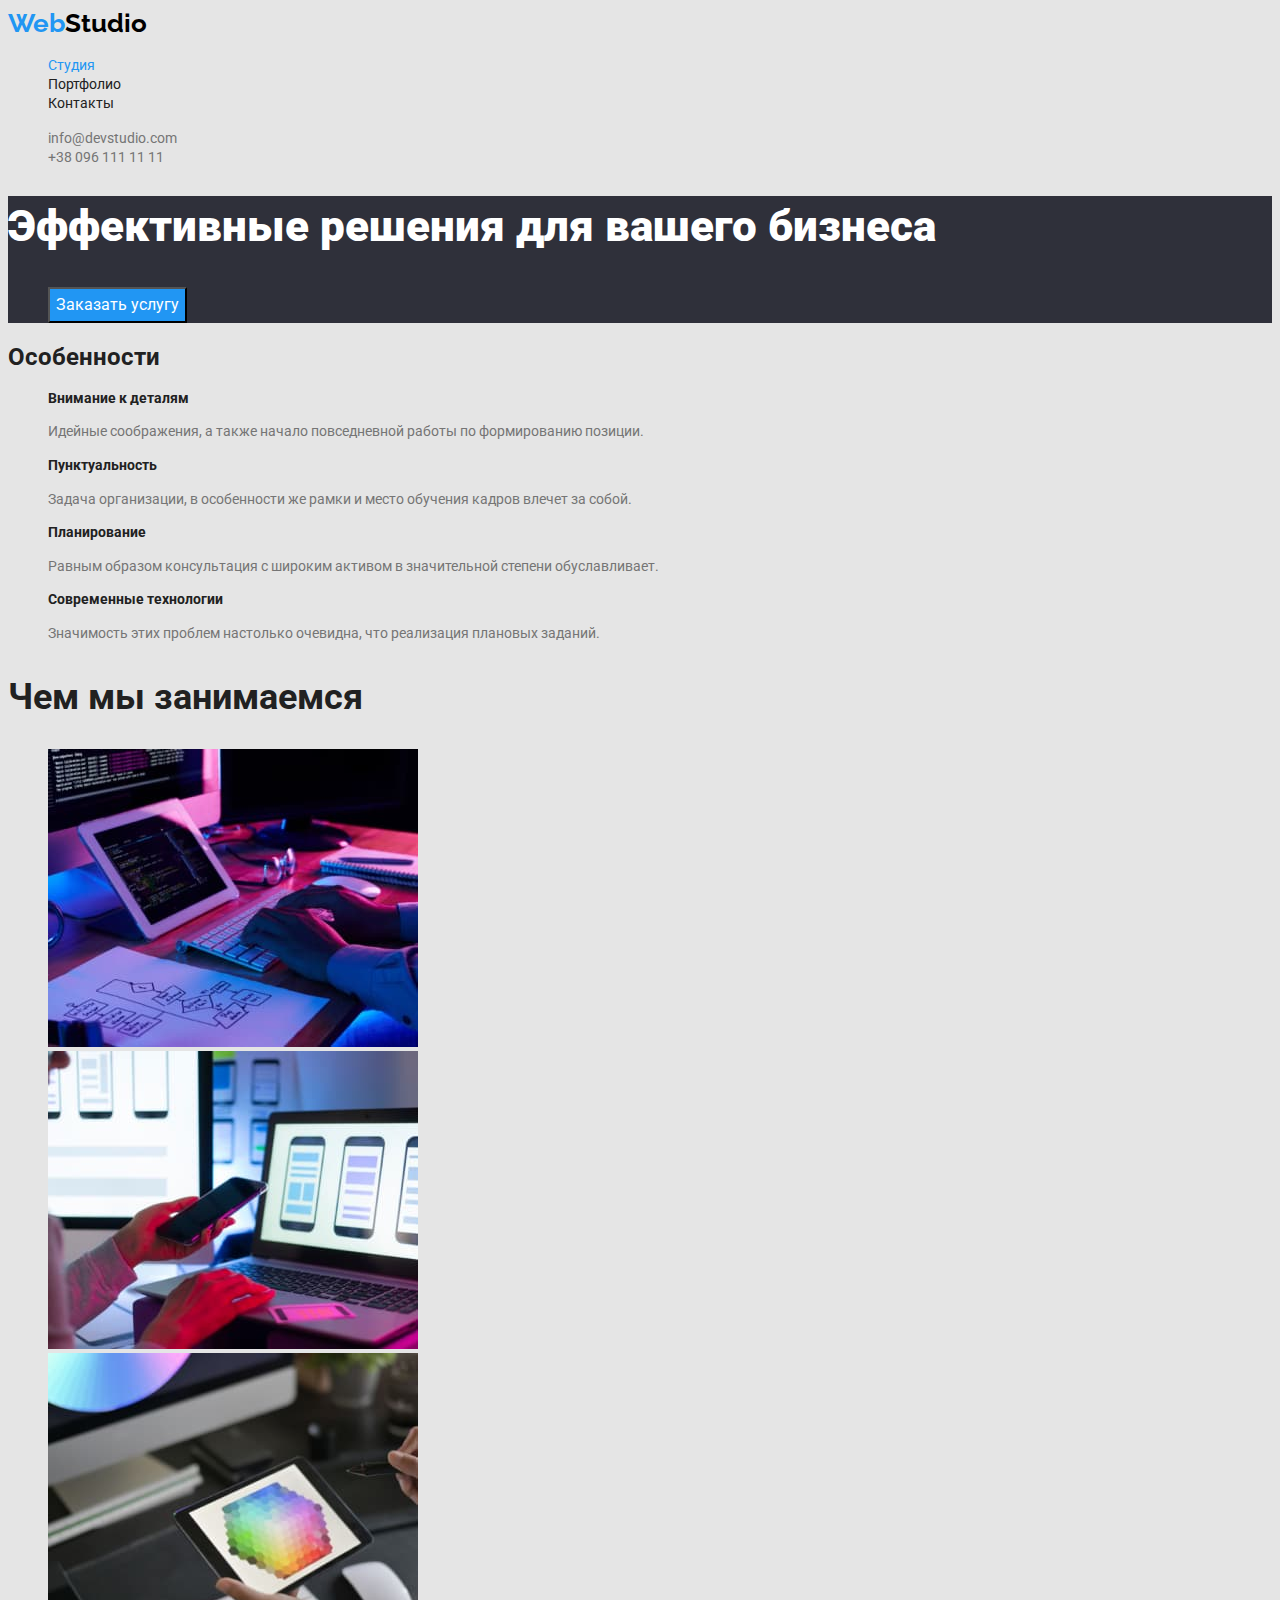
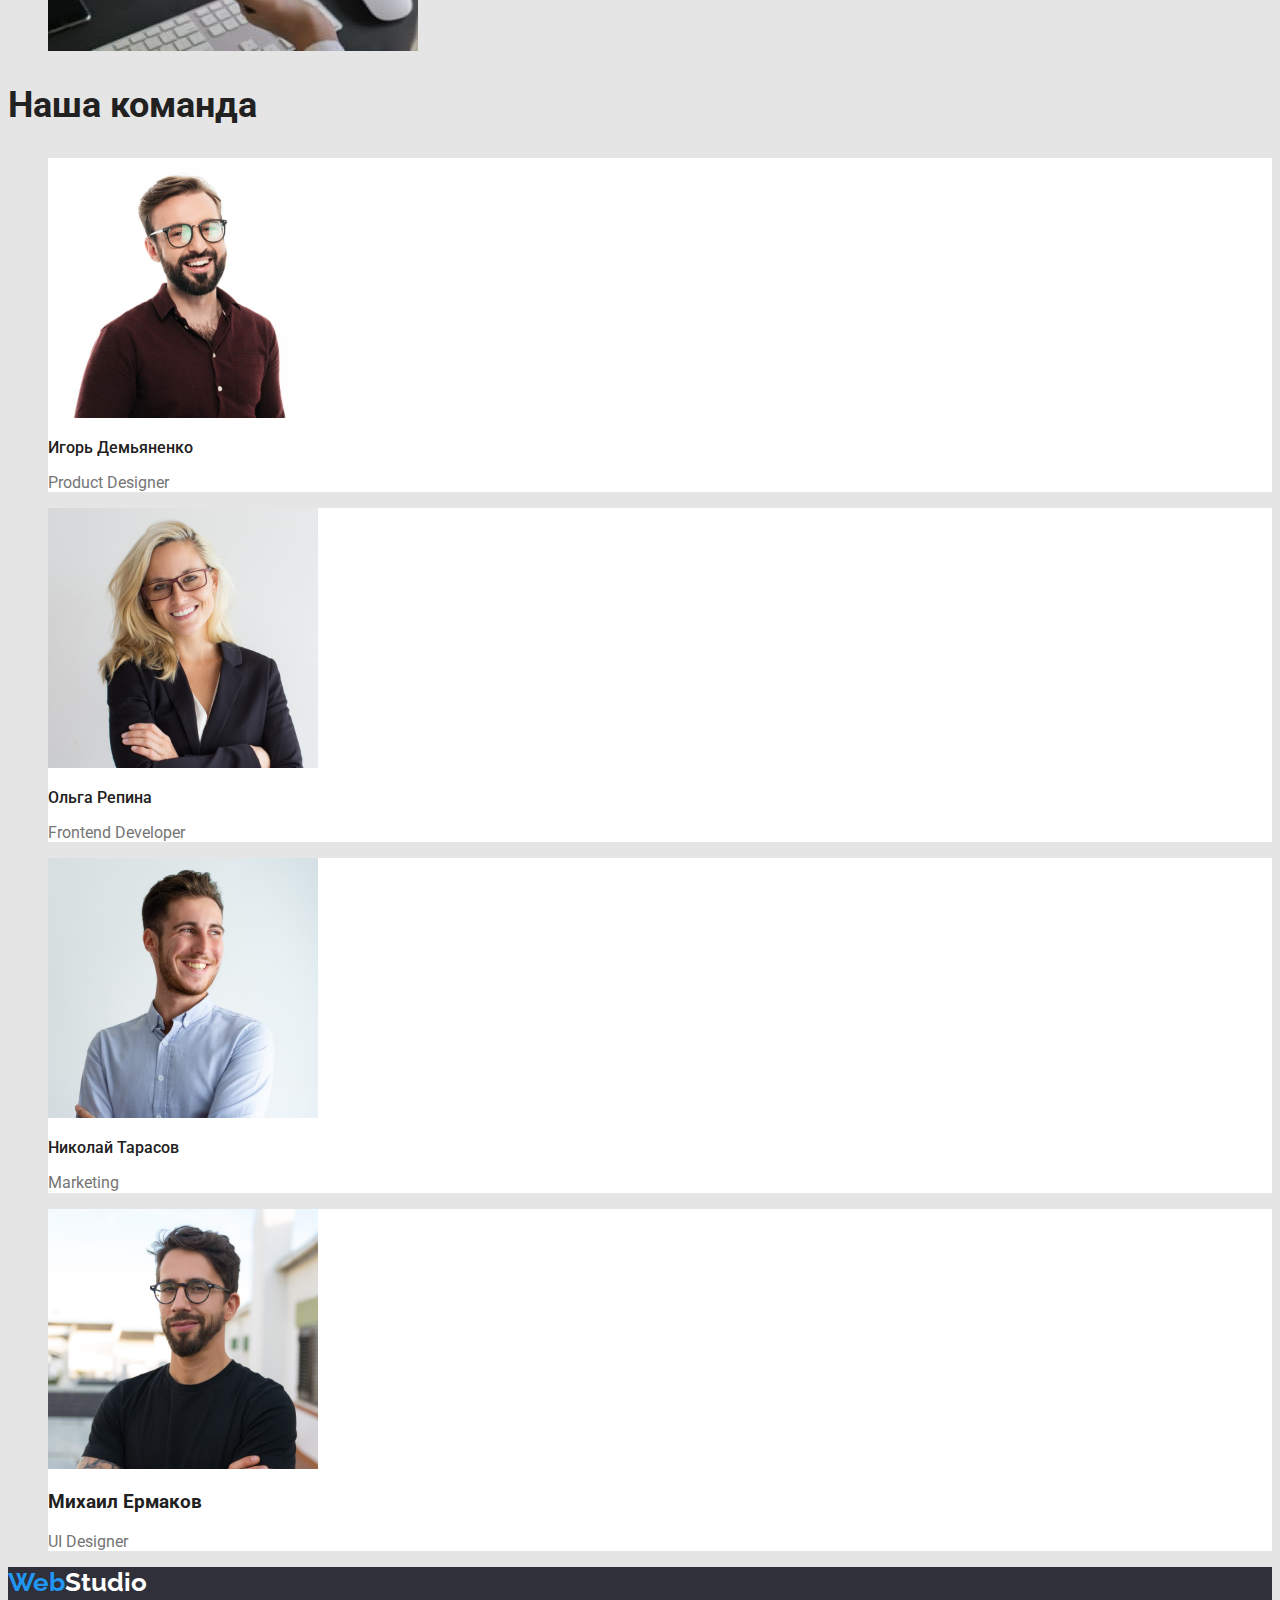
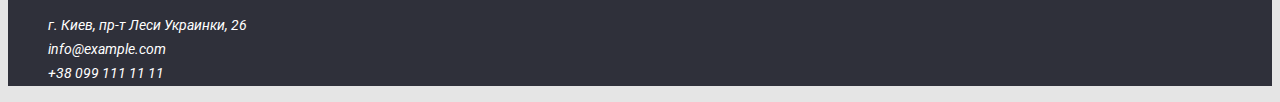
<file: index.html>
<!DOCTYPE html>
<html lang="ru">

<head>
    <meta charset="UTF-8">
    <meta http-equiv="X-UA-Compatible" content="IE=edge">
    <meta name="viewport" content="width=device-width, initial-scale=1.0">
    <link rel="preconnect" href="https://fonts.googleapis.com">
    <link rel="preconnect" href="https://fonts.gstatic.com" crossorigin>
    <link href="https://fonts.googleapis.com/css2?family=Roboto:wght@400;500;700;900&display=swap" rel="stylesheet">
    <link rel="preconnect" href="https://fonts.googleapis.com">
    <link rel="preconnect" href="https://fonts.gstatic.com" crossorigin>
    <link
        href="https://fonts.googleapis.com/css2?family=Raleway:wght@700&family=Roboto:wght@400;500;700;900&display=swap"
        rel="stylesheet">
    <link rel="stylesheet" href="css/styles.css">
    <title>Document</title>
    </head>


<body>
<header>
    <a href="index.html" class="logo link">
    <span class="blue-text">Web</span>Studio
    </a>
    <nav>
        <ul class="navigation">
            <li><a href="./index.html" class="nav-link link blue-text">Студия</a></li>
            <li><a href="./portfolio.html" class="nav-link link ">Портфолио</a></li>
            <li><a href="./" class="nav-link link">Контакты</a></li>
        </ul>
      </nav>
    <ul class="contacts">
        <li> <a href="mailto:info@devstudio.com" class="contact-link link">info@devstudio.com</a></li>
        <li> <a href="tel:+380961111111" class="contact-link link">+38 096 111 11 11</a></li>
    </ul>
</header>

    <main>

        <!-- section Buttun -->

        <section class="prime-section"> 
            <h1 class="prime-title">Эффективные решения для вашего бизнеса</h1>
            <ul>
            <li><button class="prime-button" type="button">Заказать услугу</button></li>
            </ul>
        </section>

        <!--Section Features -->
        <section class="features">
            <h2 class=" title-hidden">Особенности</h2>
            <ul>
                <li>
                    <h3 class="sub-title">Внимание к деталям</h3>
                    <p class="features-text">Идейные соображения, а также начало повседневной работы по формированию позиции.</p>
                </li>
                <li>
                    <h3 class="sub-title">Пунктуальность</h3>
                    <p class="features-text">Задача организации, в особенности же рамки и место обучения кадров влечет за собой.</p>
                </li>
                <li>
                    <h3 class="sub-title">Планирование</h3>
                    <p class="features-text">Равным образом консультация с широким активом в значительной степени обуславливает.</p>
                </li>
                <li>
                    <h3 class="sub-title">Современные технологии</h3>
                    <p class="features-text">Значимость этих проблем настолько очевидна, что реализация плановых заданий.</p>
                </li>
            </ul>
        </section>

        <!--section What we are doing-->
        <section>
            <h2 class="title">Чем мы занимаемся</h2>
            <ul>
                <li>
                    <img src="./images/img1.jpg" alt="Написание кода на планшете" width="370" />
                </li>
                <li>
                    <img src="./images/box2.jpg" alt="Выбор дизайна для мобильного устройства" width="370" />
                </li>
                <li>
                    <img src="./images/box3.jpg" alt="Выбор цвета на планшете " width="370" />
                </li>
            </ul>
        </section>

        <!--Our Team-->
        <section class="team">
            <h2 class="title">Наша команда</h2>
            <ul>
                <li class="team-description">
                    <img src="./images/team-1.jpg" alt="Фото члена команды" width="270" />
                    <h3 class="item-teammate">Игорь Демьяненко</h3>
                    <p class="item-position">Product Designer</p>
                </li>
              <li class="team-description">
                    <img src="./images/team-2.jpg" alt="Фото члена команды" width="270" />
                    <h3 class="item-teammate">Ольга Репина</h3>
                    <p class="item-position">Frontend Developer</p>
                </li>
                <li class="team-description">
                    <img src="./images/team-3.jpg" alt="Фото члена команды" width="270" />
                    <h3 class="item-teammate">Николай Тарасов</h3>
                    <p class="item-position">Marketing</p>
                </li>
                <li class="team-description">
                    <img src="./images/team-4.jpg" alt="Фото члена команды" width="270" />
                    <h3 class="title-teammate">Михаил Ермаков</h3>
                    <p class="item-position">UI Designer</p>
                </li>
            </ul>
        </section>

    </main>

<footer class="footer">
    <a class="light-text logo link" href="index.html">
        <span class="blue-text">Web</span>Studio
    </a>
    <address>
        <ul>
            <li> <a href="https://www.google.com/maps/search/г.+Киев,+пр-т+Леси+Украинки,+26/@50.4727468,30.3487102,11z"
                    class="footer-link">г. Киев, пр-т Леси Украинки, 26</a></li>
            <li> <a href="mailto:info@example.com" class="footer-link">info@example.com</a></li>
            <li> <a href="tel:+380991111111" class="footer-link">+38 099 111 11 11</a></li>
        </ul>
    </address>

</footer>

</body>

</html>
</file>
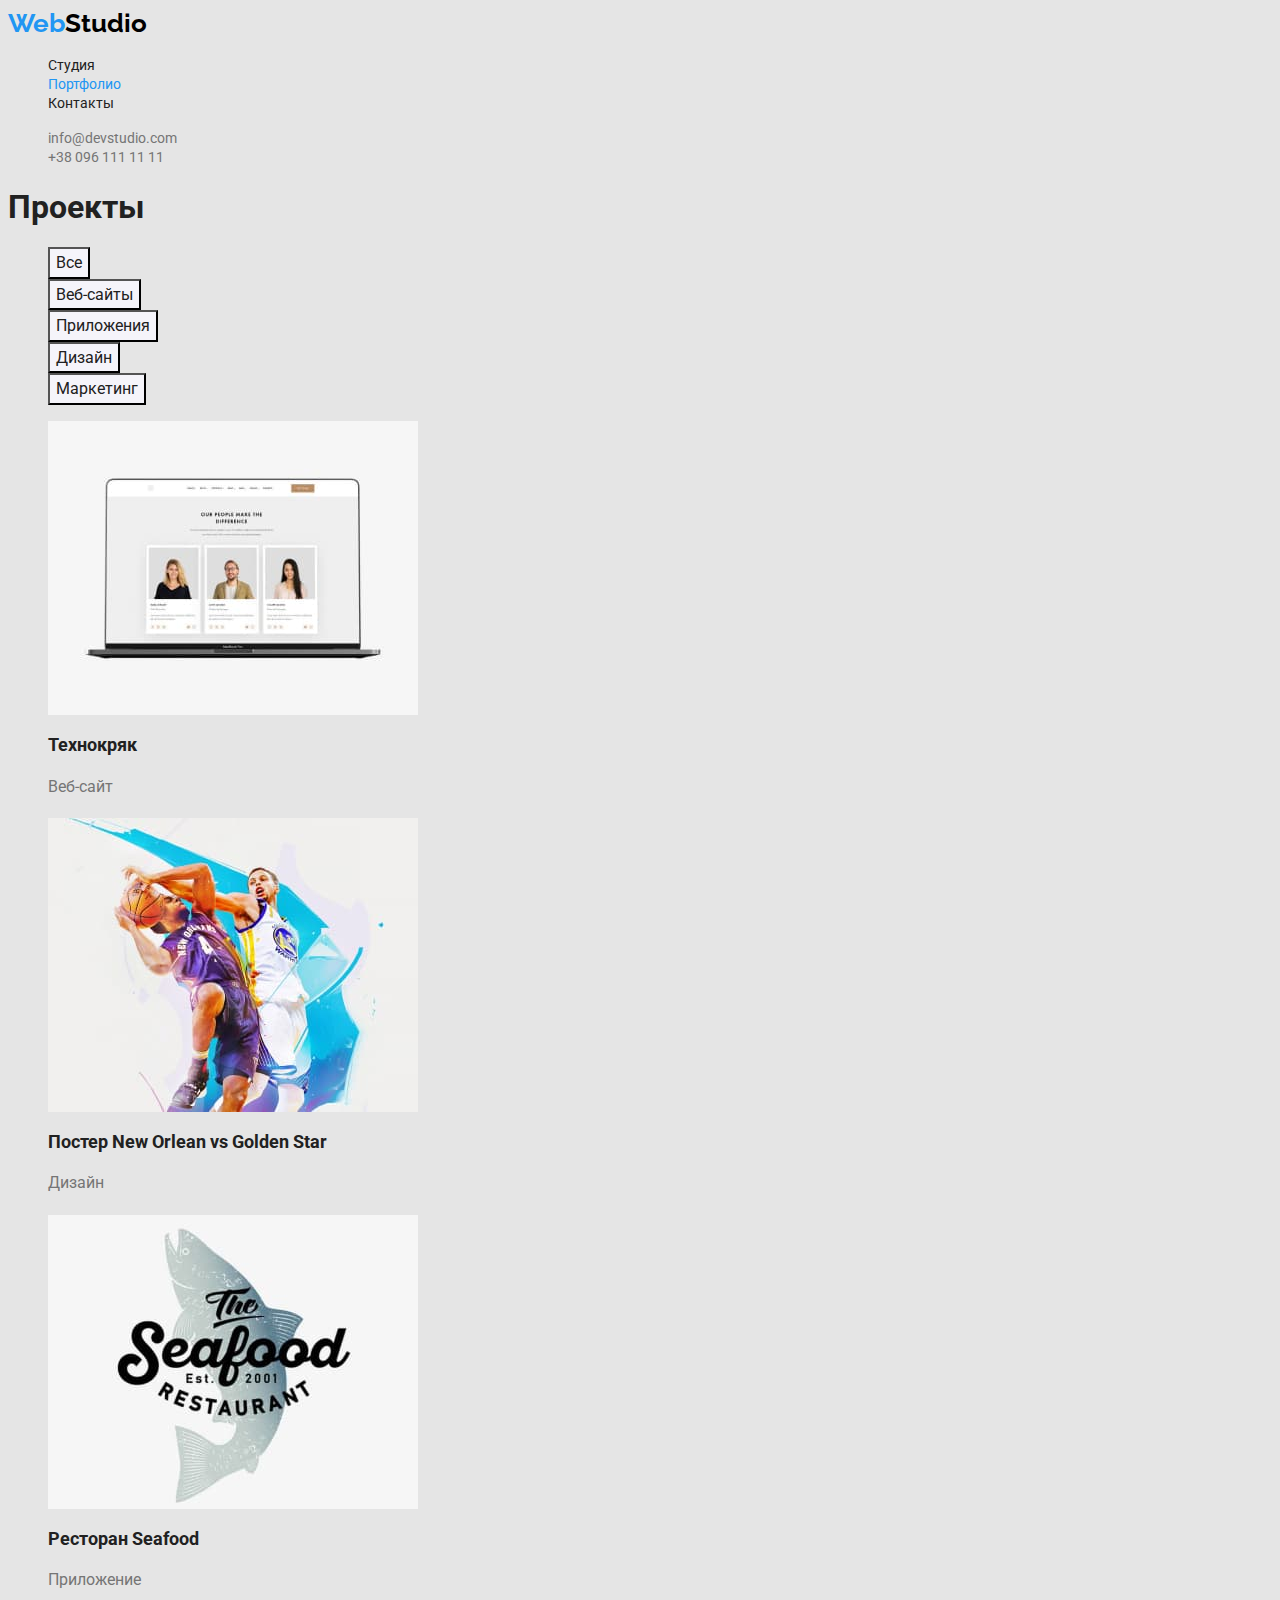
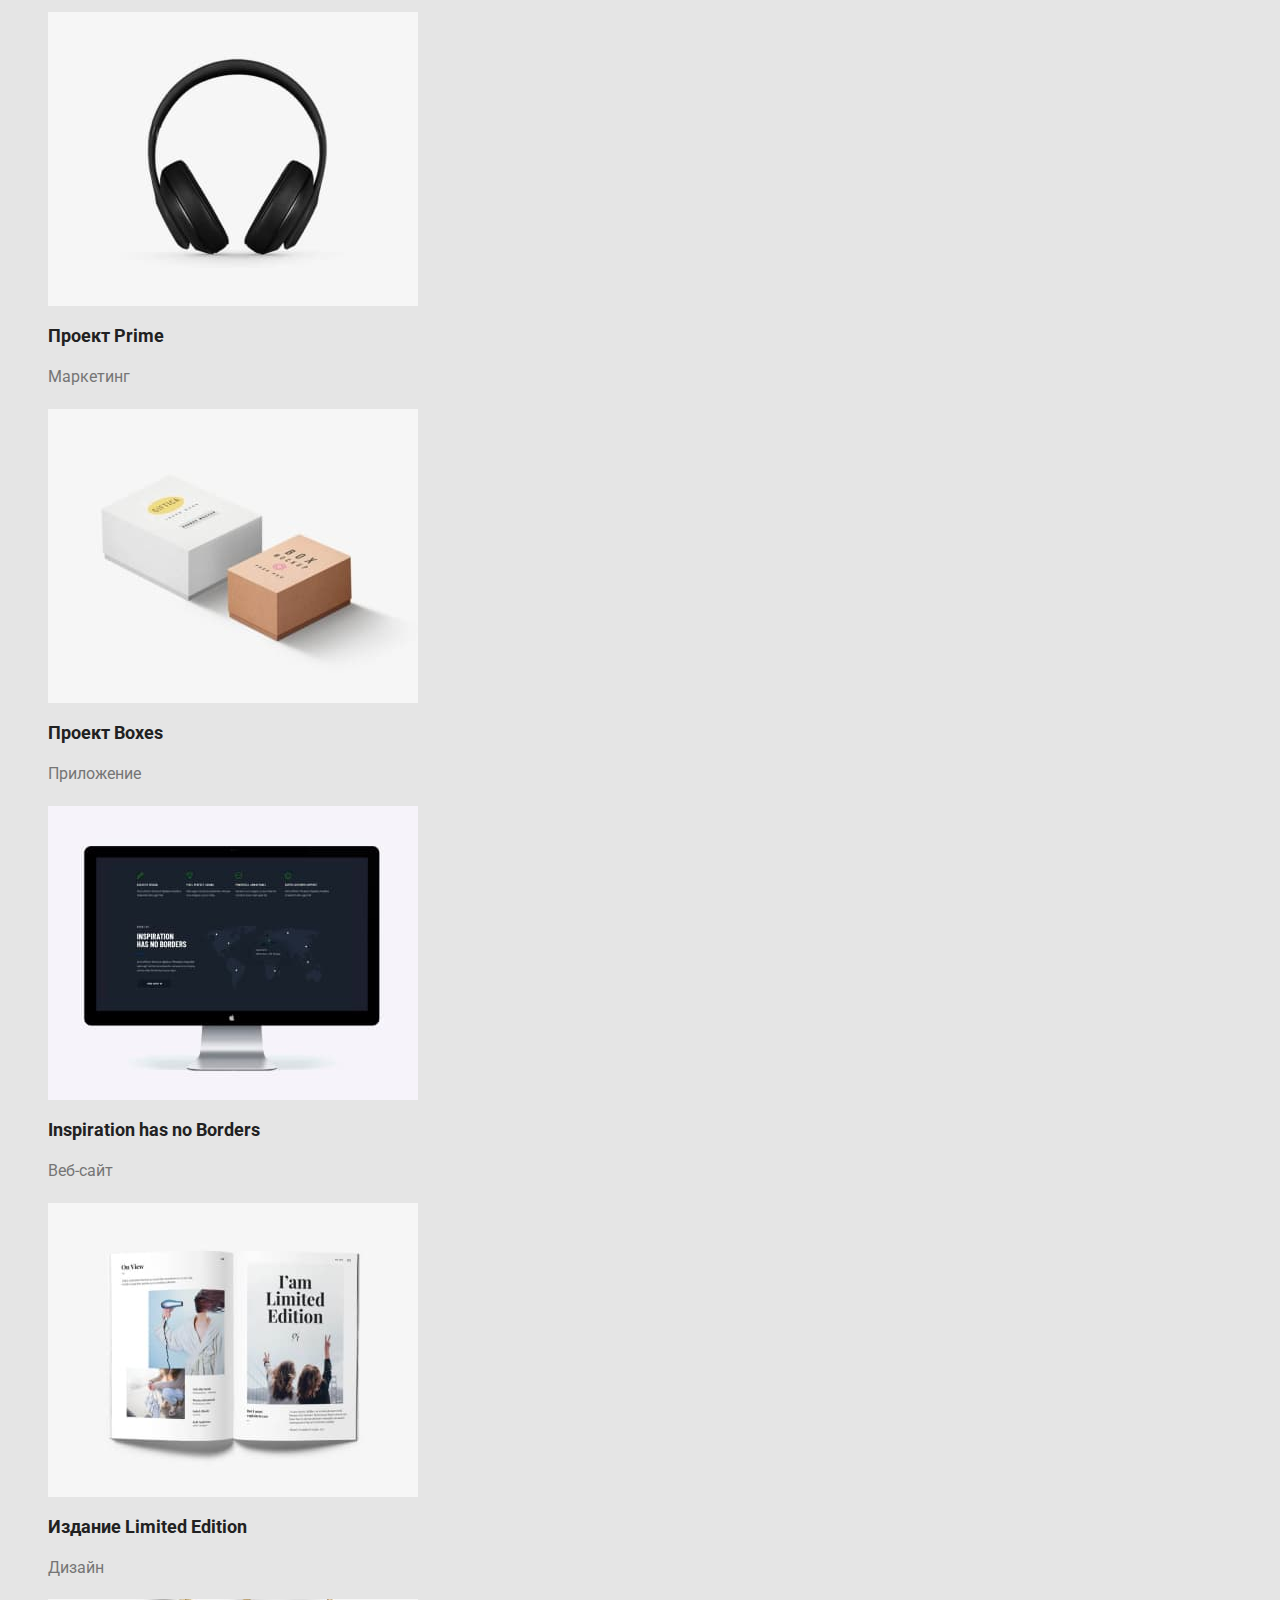
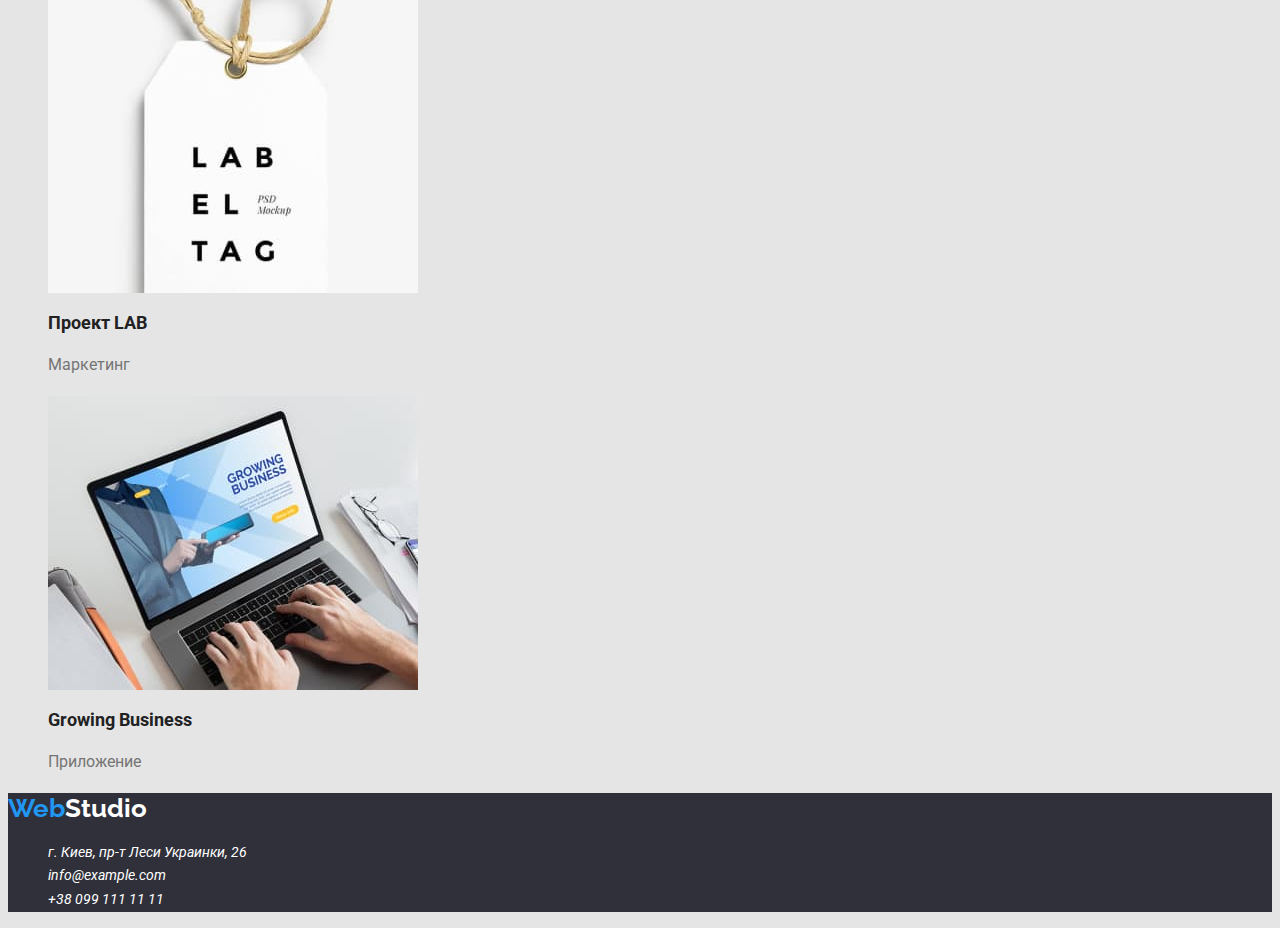
<file: portfolio.html>
<!DOCTYPE html>
<html lang="ru">

<head>
<meta charset="UTF-8">
<meta http-equiv="X-UA-Compatible" content="IE=edge">
<meta name="viewport" content="width=device-width, initial-scale=1.0">
<link rel="preconnect" href="https://fonts.googleapis.com"> 
<link rel="preconnect" href="https://fonts.gstatic.com" crossorigin> 
<link href="https://fonts.googleapis.com/css2?family=Roboto:wght@400;500;700;900&display=swap" rel="stylesheet">
<link rel="preconnect" href="https://fonts.googleapis.com">
<link rel="preconnect" href="https://fonts.gstatic.com" crossorigin>
<link href="https://fonts.googleapis.com/css2?family=Raleway:wght@700&family=Roboto:wght@400;500;700;900&display=swap"
    rel="stylesheet">
<link rel="stylesheet" href="css/styles.css">
<title>Document</title>
</head>

<body class=body-portfolio>

<header>
    <a href="index.html" class="logo link">
        <span class="blue-text">Web</span>Studio
    </a>
    <nav>
        <ul class="navigation list">
            <li><a href="./index.html" class=" nav-link link">Студия</a></li>
            <li><a href="./portfolio.html" class="nav-link link blue-text">Портфолио</a></li>
            <li><a href="./" class=" nav-link link">Контакты</a></li>
        </ul>
    </nav>
    <ul class="contacts">
        <li> <a href="mailto:info@devstudio.com" class="contact-link link ">info@devstudio.com</a></li>
        <li> <a href="tel:+380961111111" class="contact-link link">+38 096 111 11 11</a></li>
    </ul>
</header>

<main>

<section>
<h1>Проекты</h1>
    <!--Filters-->
    <ul class="filters-button">
     <li><button class="secondary-button" type ="button">Все</button></li>
    <li><button class="secondary-button" type="button">Веб-сайты</button></li>
     <li><button class="secondary-button" type="button">Приложения</button></li>
    <li><button class="secondary-button" type="button">Дизайн</button></li>
    <li><button class="secondary-button" type="button">Маркетинг</button></li>
    </ul>

    <!--Progjets-->
 
    <ul class="projects"> 
       <li class="project-item ">
           <a href="./" class="link">
           <img src="./images/portfolio-img/img.jpg" alt="На ноутбуке профайлы трёх сотрудников" width="370">
           <h2 class="project-title">Технокряк</h2>
           <p class="project-description">Веб-сайт</p>
        </a>
       </li>
    <li class="project-item">
        <a href="./" class="link">
        <img src="./images/portfolio-img/img-1.jpg" alt="Баскетболисты в процессе игры " width="370">
        <h2 class="project-title">Постер New Orlean vs Golden Star</h2>
        <p class="project-description">Дизайн</p>
        </a>
    </li>
    <li class="project-item">
        <a href="./" class="link">
        <img src="./images/portfolio-img/img-2.jpg" alt="Лейбл ( рыба) ресторана «The seafood restaurant» " width="370">
        <h2 class="project-title">Ресторан Seafood</h2>
        <p class="project-description">Приложение</p>
        </a>
    </li>
    <li class="project-item">
        <a href="./" class="link">
        <img src="./images/portfolio-img/img-3.jpg" alt="Студийные/мониторные наушники" width="370">
        <h2 class="project-title">Проект Prime</h2>
        <p class="project-description">Маркетинг</p>
        </a>
    </li>
    <li class="project-item">
        <a href="./" class="link">
        <img src="./images/portfolio-img/img-4.jpg" alt="Две маленькие картонные коробки: BOX Mockup, Giftica" width="370">
        <h2 class="project-title">Проект Boxes</h2>
        <p class="project-description">Приложение</p>
        </a>
    </li>
    <li class="project-item">
        <a href="./" class="link">
        <img src="./images/portfolio-img/img-5.jpg" alt="Компьютер apple с изображением веб сайта: Вдохновлению нет Границ" width="370">
        <h2 class="project-title">Inspiration has no Borders</h2>
        <p class="project-description">Веб-сайт</p>
        </a>
    </li>
    <li class="project-item">
        <a href="./" class="link">
        <img src="./images/portfolio-img/img-6.jpg" alt="Книга « ограниченый выпуск», открытая на странице 22( девушка сушит волос)-23 (две девушки наслаждаются видом)" width="370">
        <h2 class="project-title">Издание Limited Edition</h2>
        <p class="project-description">Дизайн</p>
        </a>
    </li>
    <li class="project-item">
        <a href="./" class="link">
        <img src="./images/portfolio-img/img-7.jpg" alt="Бумажный значок/тег «LAB EL TAG »" width="370">
        <h2 class="project-title">Проект LAB</h2>
        <p class="project-description">Маркетинг</p>
        </a>
    </li>
    <li class="project-item list">
        <a href="./" class="link">
        <img src="./images/portfolio-img/img-8.jpg" alt="Реклама компании для развития/ расширения бизнеса на ноутбуке" width="370">
        <h2 class="project-title">Growing Business</h2>
        <p class="project-description">Приложение</p>
        </a>
    </li>

    </ul>

</section>

</main>

<footer class="footer">
    <a class="light-text logo link" href="index.html">
        <span class="blue-text">Web</span>Studio
    </a>
    <address>
        <ul>
            <li> <a href="https://www.google.com/maps/search/г.+Киев,+пр-т+Леси+Украинки,+26/@50.4727468,30.3487102,11z" class="footer-link">г. Киев, пр-т Леси Украинки, 26</a></li>
            <li> <a href="mailto:info@example.com" class="footer-link">info@example.com</a></li>
            <li> <a href="tel:+380991111111" class="footer-link">+38 099 111 11 11</a></li>
        </ul>
    </address>

</footer>
  </body>
</html>
</file>
<file: css/styles.css>
:root {
  --primary-text-color: #212121;
  --main-text-color: #ffffff;
  --secondary-text-color: #757575;
  --aditional-color: #2196f3;
  --primary-background-color: #e5e5e5;
  --specific-text-color: #000000;
  --secondary-background-color: #2f303a;
  --background-extra-color: #f5f4fa;
}

/* body */
body {
  background-color: var(--primary-background-color);
  color: var(--primary-text-color);
  font-family: Roboto, sans-serif;
  font-style: normal;
  font-weight: normal;
}

ul {
  list-style: none;
}

/* logo  */

.logo {
  color: var(--specific-text-color);
  font-family: Raleway, sans-serif;
  font-weight: bold;
  font-size: 26px;
  line-height: 1.2;
}

/* nav menu */

.nav-link {
  color: var(--primary-text-color);
  font-size: 14px;
  line-height: 1.1;
}

.nav-link:hover,
.nav-link:focus,
.nav-link:active {
  color: var(--aditional-color);
}

.link {
  text-decoration: none;
}

/*contacts*/

.contact-link {
  color: var(--secondary-text-color);
  font-size: 14px;
  line-height: 1.1;
}
.contact-link:hover,
.contact-link:focus {
  color: var(--aditional-color);
}

/*   Filters   */

.secondary-button {
  color: var(--primary-text-color);
  background-color: var(--background-extra-color);
  font-family: inherit;
  font-size: 16px;
  line-height: 1.6;
}

.secondary-button:active,
.secondary-button:hover,
.secondary-button:focus {
  color: var(--main-text-color);
  background-color: var(--aditional-color);
}

/*   projects    */

.project-title {
  color: var(--primary-text-color);
  font-weight: bold;
  font-size: 18px;
  line-height: 1.2;
  text-decoration: none;
}

.project-description {
  color: var(--secondary-text-color);
  font-size: 16px;
  line-height: 1.9;
  text-decoration: none;
}

/* footer */
.footer {
  background-color: var(--secondary-background-color);
  color: var(--main-text-color);
}
.light-text {
  color: var(--main-text-color);
}

.footer-link {
  color: var(--main-text-color);
  font-size: 14px;
  line-height: 1.7;
  text-decoration: none;
}
.footer-link:hover,
.footer-linkt:focus {
  color: var(--aditional-color);
}

/* body html*/

.body-studio {
  font-size: 14px;
  line-height: 1.7;
}

/*  main content*/

.prime-section {
  background-color: var(--secondary-background-color);
}

.prime-title {
  color: var(--main-text-color);
  font-weight: 900;
  font-size: 44px;
  line-height: 1.4;
}
.prime-button {
  color: var(--main-text-color);
  font-family: inherit;
  background-color: var(--aditional-color);
  font-size: 16px;
  line-height: 1.9;
}
.prime-button:active,
.prime-btn:hover,
.prime-btn:focus {
  background-color: var(--aditional-color);
  color: var(--main-text-color);
}
.button {
  cuorsor: pointer;
}

/*section features*/
/*title2*/

.title {
  color: var(--primary-text-color);
  font-size: 36px;
  line-height: 1.2;
}
/*title3*/
.sub-title {
  color: var(--primary-text-color);
  font-size: 14px;
  line-height: 1.1;
}
/*p*/
.features-text {
  color: var(--secondary-text-color);
  font-size: 14px;
  line-height: 1.7;
}
/* section What we are doing*/

/* section team*/
.Team {
  background-color: var(--background-extra-color);
}
.team-description {
  background-color: var(--main-text-color);
}

.item-teammate {
  color: var(--primary-text-color);
  font-size: 16px;
  line-height: 1.2;
  font-weight: 500;
}

.item-position {
  color: var(--secondary-text-color);
  font-size: 16px;
  line-height: 1.2;
}

.blue-text {
  color: var(--aditional-color);
}
</file>
